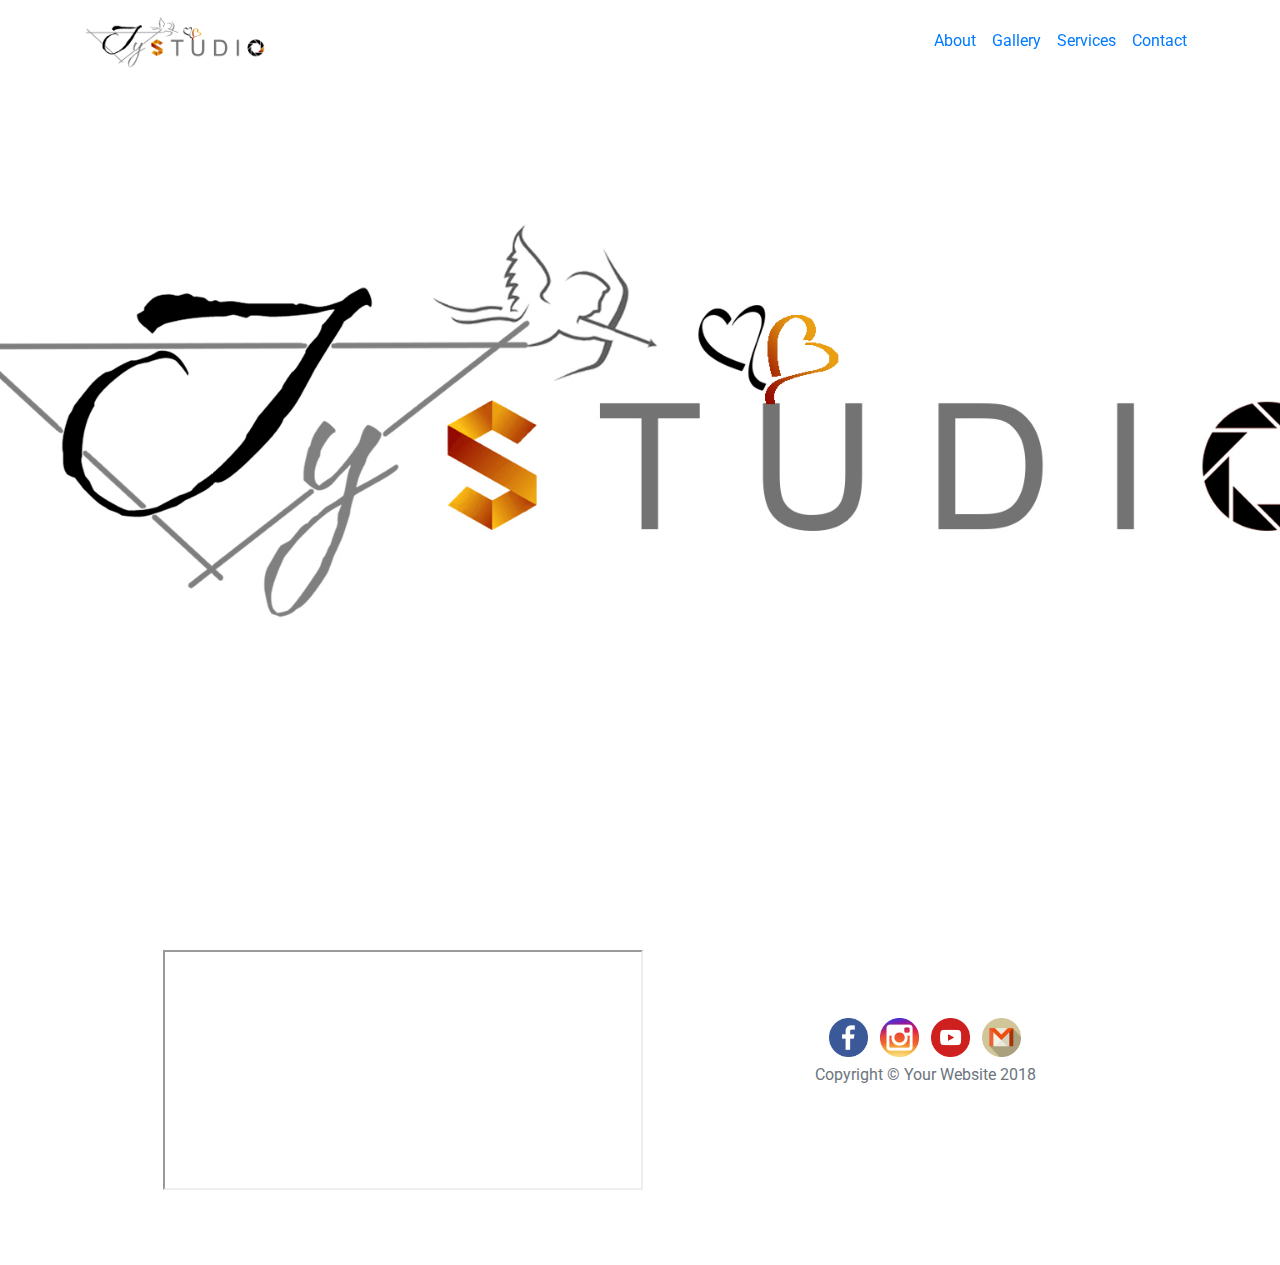
<file: index.html>
<!DOCTYPE html>
<html lang="en">
<head>
<meta charset="UTF-8">
<meta name="viewport" content="width=device-width, initial-scale=1.0">
<meta http-equiv="X-UA-Compatible" content="ie=edge">
<title>Document</title>
<link rel="stylesheet" href="css/bootstrap.min.css">
<link rel="stylesheet" href="css/style.css">
<link href="https://fonts.googleapis.com/css?family=Roboto:300&amp;subset=vietnamese" rel="stylesheet">
</head>

<body>
<nav class="navbar navbar-expand-lg  fixed-top">
  <div class="container"> <a class="navbar-brand" href="index.html"> <img class="logohome" alt="logo" src="img/LOGO TY.png"> </a>
    <button class="navbar-toggler" type="button" data-toggle="collapse" data-target="#navbarResponsive" aria-controls="navbarResponsive" aria-expanded="false" aria-label="Toggle navigation"> <span class="navbar-toggler-icon"></span> </button>
    <div class="collapse navbar-collapse" id="navbarResponsive">
      <ul class="navbar-nav ml-auto">
        <li class="nav-item"> <a class="nav-link" href="#">About</a></li>
        <li class="nav-item"> <a class="nav-link" href="gallery.html">Gallery</a> </li>
        <li class="nav-item"> <a class="nav-link" href="#">Services</a> </li>
        <li class="nav-item"> <a class="nav-link" href="contact.html">Contact</a> </li>
      </ul>
    </div>
  </div>
</nav>
<header>
  <div id="carouselExampleIndicators" class="carousel slide" data-ride="carousel">
    <ol class="carousel-indicators">
      <li data-target="#carouselExampleIndicators" data-slide-to="0" class="active"></li>
      <li data-target="#carouselExampleIndicators" data-slide-to="1"></li>
      <li data-target="#carouselExampleIndicators" data-slide-to="2"></li>
    </ol>
    <div class="carousel-inner" role="listbox"> 
      
      <div class="carousel-item active" style="background-image: url('img/LOGO TY.jpg')">
        
        <div class="carousel-caption d-none d-md-block">
         
        </div>
      </div>
     
      <div class="carousel-item" style="background-image: url('img/9-10.jpg')">
        <div class="carousel-caption d-none d-md-block">
          
        </div>
      </div>
     
      <div class="carousel-item" style="background-image: url('img/41.JPG')">
        <div class="carousel-caption d-none d-md-block">
          
        </div>
      </div>
		
      <div class="carousel-item" style="background-image: url('img/48.JPG')">
        <div class="carousel-caption d-none d-md-block">
          
        </div>
      </div>
		
      <div class="carousel-item" style="background-image: url('img/57.JPG')">
        <div class="carousel-caption d-none d-md-block">
          
        </div>
      </div>
		
      <div class="carousel-item" style="background-image: url('img/96.JPG')">
        <div class="carousel-caption d-none d-md-block">
          
        </div>
      </div>
		
      <div class="carousel-item" style="background-image: url('img/DSC_2425.JPG')">
        <div class="carousel-caption d-none d-md-block">
         
        </div>
      </div>
		
      <div class="carousel-item" style="background-image: url('img/TPII5549.jpg')">
        <div class="carousel-caption d-none d-md-block">
          
        </div>
      </div>
		
      <div class="carousel-item" style="background-image: url('img/TPII5665.jpg')">
        <div class="carousel-caption d-none d-md-block">
          
        </div>
      </div>
		
    </div>
    <a class="carousel-control-prev" href="#carouselExampleIndicators" role="button" data-slide="prev"> <span class="carousel-control-prev-icon" aria-hidden="true"></span> <span class="sr-only">Previous</span></a> <a class="carousel-control-next" href="#carouselExampleIndicators" role="button" data-slide="next"> <span class="carousel-control-next-icon" aria-hidden="true"></span> <span class="sr-only">Next</span></a></div>
</header>
<footer>
  <div class="container">
    <div class="row">
		<div class="col-sm-8 col-xl-7">
			<div class="map text-center">
			  <iframe src="https://www.google.com/maps/d/u/0/embed?mid=1UF2f7xlOlO2ILQL2VlD8X9iD3Xg" width="480" height="240"></iframe>
		  </div>
		</div>
      <div class="col-sm-4">
        <ul class="list-inline text-center">
			
          <li class="list-inline-item"> <a href="#"> <img class="fb" src="img/facebook.png"> </a> </li>
          <li class="list-inline-item"> <a href="#"> <img class="ins" src="img/instagram.png"> </a> </li>
          <li class="list-inline-item"> <a href="#"> <img class="youtube" src="img/YouTube.png"> </a> </li>
          <li class="list-inline-item"> <a href="#"> <img class="mail" src="img/mail.png"> </a> </li>
        </ul>
        <p class="copyright text-muted">Copyright &copy; Your Website 2018</p>
      </div>
    </div>
  </div>
</footer>
<script src="js/jquery-3.3.1.slim.min.js"></script> 
<script src="js/popper.min.js"></script> 
<script src="js/bootstrap.min.js"></script>
</body>
</html>
</file>
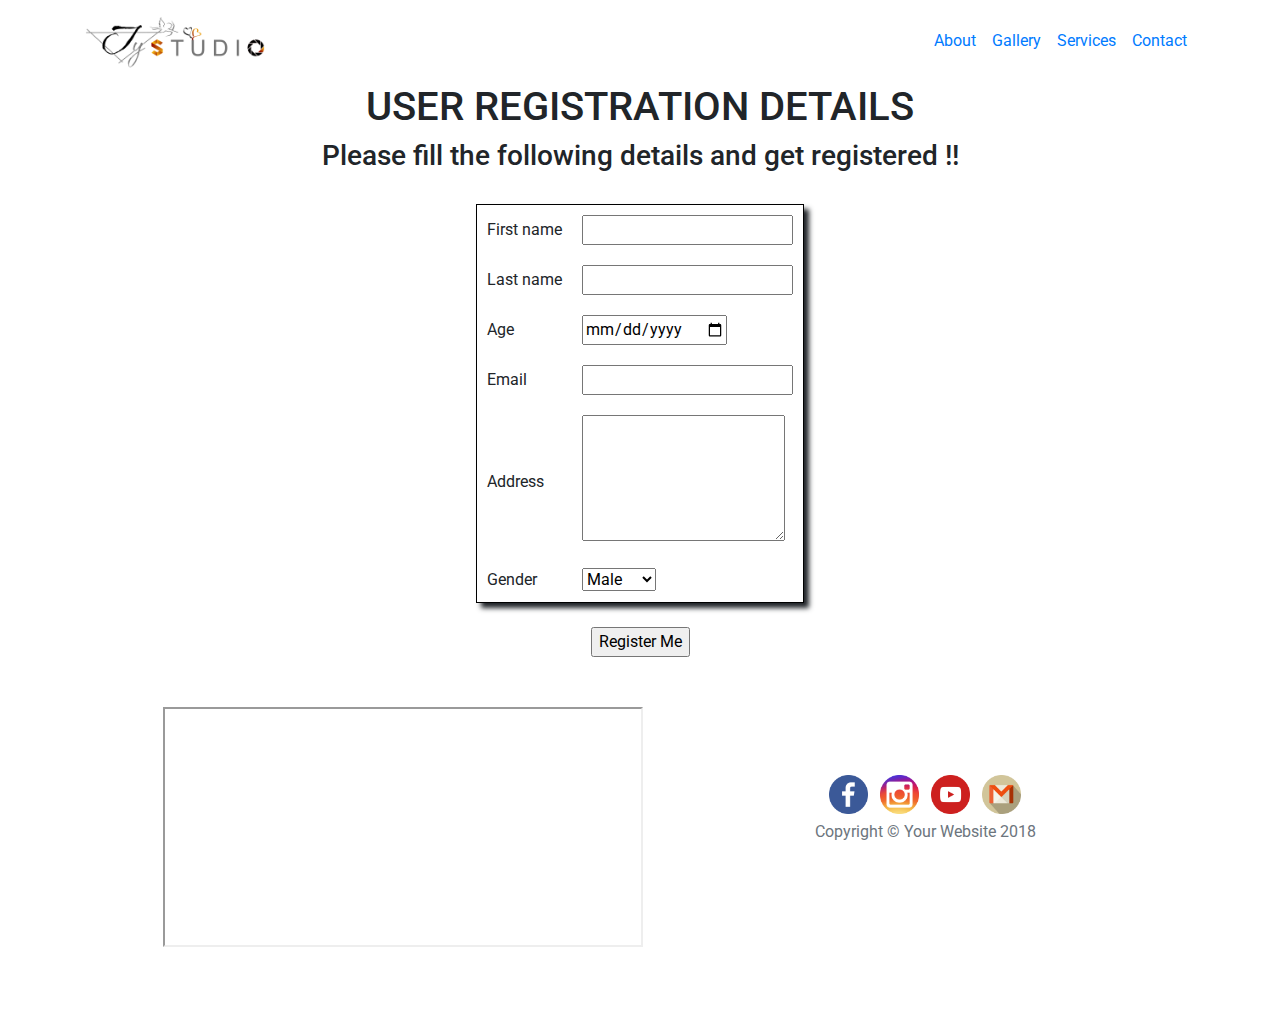
<file: contact.html>
<!DOCTYPE html>
<html lang="en">
<head>
<meta charset="utf-8">
<meta name="viewport" content="width=device-width, initial-scale=1, shrink-to-fit=no">
<meta name="description" content="">
<meta name="author" content="">
<title>Contact</title>
<link href="css/bootstrap.min.css" rel="stylesheet">
<link href="css/contact.css" rel="stylesheet">
<link href="css/style.css" rel="stylesheet" type="text/css">
<link href="https://fonts.googleapis.com/css?family=Roboto:300&amp;subset=vietnamese" rel="stylesheet">
</head>

<body>
<nav class="navbar navbar-expand-lg ">
  <div class="container"> <a class="navbar-brand" href="index.html"> <img class="logohome" alt="logo" src="img/LOGO TY.png"> </a>
    <button class="navbar-toggler" type="button" data-toggle="collapse" data-target="#navbarResponsive" aria-controls="navbarResponsive" aria-expanded="false" aria-label="Toggle navigation"> <span class="navbar-toggler-icon"></span> </button>
    <div class="collapse navbar-collapse" id="navbarResponsive">
      <ul class="navbar-nav ml-auto">
        <li class="nav-item"> <a class="nav-link" href="#">About</a></li>
        <li class="nav-item"> <a class="nav-link" href="gallery.html">Gallery</a> </li>
        <li class="nav-item"> <a class="nav-link" href="#">Services</a> </li>
        <li class="nav-item"> <a class="nav-link" href="contact.html">Contact</a> </li>
      </ul>
    </div>
  </div>
</nav>
	

<h1>USER REGISTRATION DETAILS</h1>
<h3>Please fill the following details and get registered !!</h3>
<br/>
<table>
  <tr>
    <td>First name</td>
    <td><input type="text" /></td>
  </tr>
  <tr>
    <td>Last name</td>
    <td><input type="text"/></td>
  </tr>
  <tr>
    <td>Age</td>
    <td><input type="date" /></td>
  </tr>
<tr>
	<td>Email</td>
	<td><input type="email"></td>
</tr>
  <tr>
    <td>Address</td>
    <td><textarea rows="5" name="txtaddress" id="txtaddress"></textarea></td>
  </tr>
  <tr>
    <td>Gender</td>
    <td><select>
        <option value="Male">Male</option>
        <option value="Female">Female</option>
      </select></td>
  </tr>
</table>
<br/>
<div class="button"><input type="button" value="Register Me"></div>
 
<footer>
  <div class="container">
    <div class="row">
      <div class="col-sm-8 col-xl-7">
        <div class="map text-center">
          <iframe src="https://www.google.com/maps/d/u/0/embed?mid=1UF2f7xlOlO2ILQL2VlD8X9iD3Xg" width="480" height="240"></iframe>
        </div>
      </div>
      <div class="col-sm-4">
        <ul class="list-inline text-center">
          <li class="list-inline-item"> <a href="#"> <img class="fb" src="img/facebook.png"> </a> </li>
          <li class="list-inline-item"> <a href="#"> <img class="ins" src="img/instagram.png"> </a> </li>
          <li class="list-inline-item"> <a href="#"> <img class="youtube" src="img/YouTube.png"> </a> </li>
          <li class="list-inline-item"> <a href="#"> <img class="mail" src="img/mail.png"> </a> </li>
        </ul>
        <p class="copyright text-muted">Copyright &copy; Your Website 2018</p>
      </div>
    </div>
  </div>
</footer>

<script src="js/jquery-3.3.1.slim.min.js"></script> 
<script src="js/popper.min.js"></script> 
<script src="js/bootstrap.min.js"></script>
</body>
</html>
</file>
<file: css/style.css>
body {
    font-family: 'Roboto', sans-serif;
}

nav{
	background:
	rgba(255,255,255,0.39)}

.carousel-item {
  height: 100vh;
  min-height: 300px;
  background: no-repeat center center scroll;
  -webkit-background-size: cover;
  -moz-background-size: cover;
  -o-background-size: cover;
  background-size: cover;
}

footer{
	padding: 50px 0 65px;
}

footer .list-inline {
	margin: 0;
	padding: 0
}

footer .copyright {
	font-size: 16px;
	margin-bottom: 0;
	text-align: center
}

footer .container .row ul{
	padding-bottom: 6px;
}
.logohome {
	max-width: 9em;
}



.col-sm-4 {
	top: 68px;
}
</file>
<file: css/contact.css>
@charset "utf-8";
/* CSS Document */


@media screen{
table {
	vertical-align:middle;
	text-align: left;
	margin: auto;
	border: 1px solid #000000;
	-webkit-box-shadow: 5px 5px 5px;
	box-shadow: 5px 5px 5px;
}
table tr td {
	border: 2px  #FFFFFF;
	padding: 10px;
}


h1, h3 {
	margin-top: 0px;
	text-align: center;
}
body {
	font-family: Segoe, "Segoe UI", "DejaVu Sans", "Trebuchet MS", Verdana, sans-serif;
	
}

	.button{
		text-align: center; 
	}
</file>
